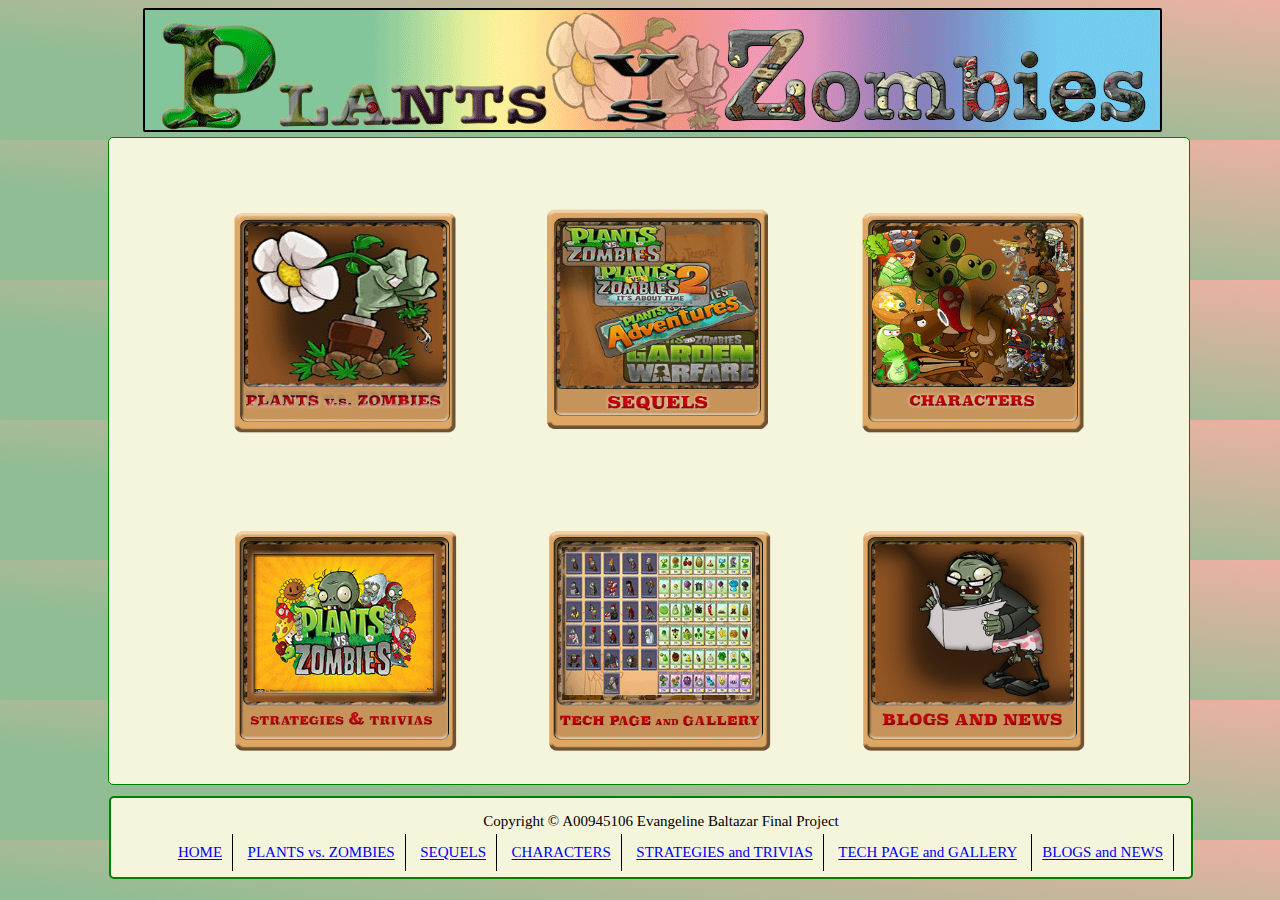
<file: Final/HTML/index.html>
<!DOCTYPE html>
<!--
Author: Evangeline Baltazar
SN: A00945106
Home page of the Final Project
-->

<html>
	<head>
		<title>PVZ</title>
		<link rel="stylesheet" href="../CSS/final.css">
		<meta http-equiv="Content-Type" content="text/html; charset=utf-8"/>
		<link rel="shortcut icon" href="../images/favicon.ico" type="image/x-icon">
		<link rel="icon" href="../images/favicon.ico" type="image/x-icon">
	</head>
	
	<body>
		<div id="body_container" >
		<header><img src="../images/banner2.png" alt="banner image of pvz" id="banner"></header>
			<div id="container">
				<div id="btn_nav">
				<ul>
					<li><a href="overview.html"><img src="../images/buttons/button.png" alt="overview button" class="btn" /></a></li>
					<li><a href="sequels.html"><img src="../images/buttons/sequelsbtn.png" alt="sequels button" class="btn" /></a></li>
					<li><a href="characters.html"><img src="../images/buttons/charbtn.png" alt="characters button" class="btn" /></a></li>
				</ul>
				<ul>
					<li><a href="strategies.html"><img src="../images/buttons/strategiesbtn.png" alt="strategies button" class="btn" /></a></li>
					<li><a href="techgal.html"><img src="../images/buttons/tech.png" alt="tech and gallery button" class="btn" /></a></li>
					<li><a href="blognews.html"><img src="../images/buttons/links.png" alt="blog and news button" class="btn" /></a></li>
				</ul>
				</div>
				<footer>
						<p>Copyright &copy; A00945106 Evangeline Baltazar Final Project<p>
							<ul class="sitemap">
								<li><a href="home.html">HOME</a></li>
								<li><a href="overview.html">PLANTS vs. ZOMBIES</a></li>
								<li><a href="sequels.html">SEQUELS</a></li>
								<li><a href="characters.html">CHARACTERS</a></li>
								<li><a href="strategies.html">STRATEGIES and TRIVIAS</a></li>
								<li><a href="techgal.html">TECH PAGE and GALLERY</a> </li>
								<li><a href="blognews.html">BLOGS and NEWS</a></li>

							</ul>
				</footer>
			</div>
				
		</div>
	</body>

</html>
</file>
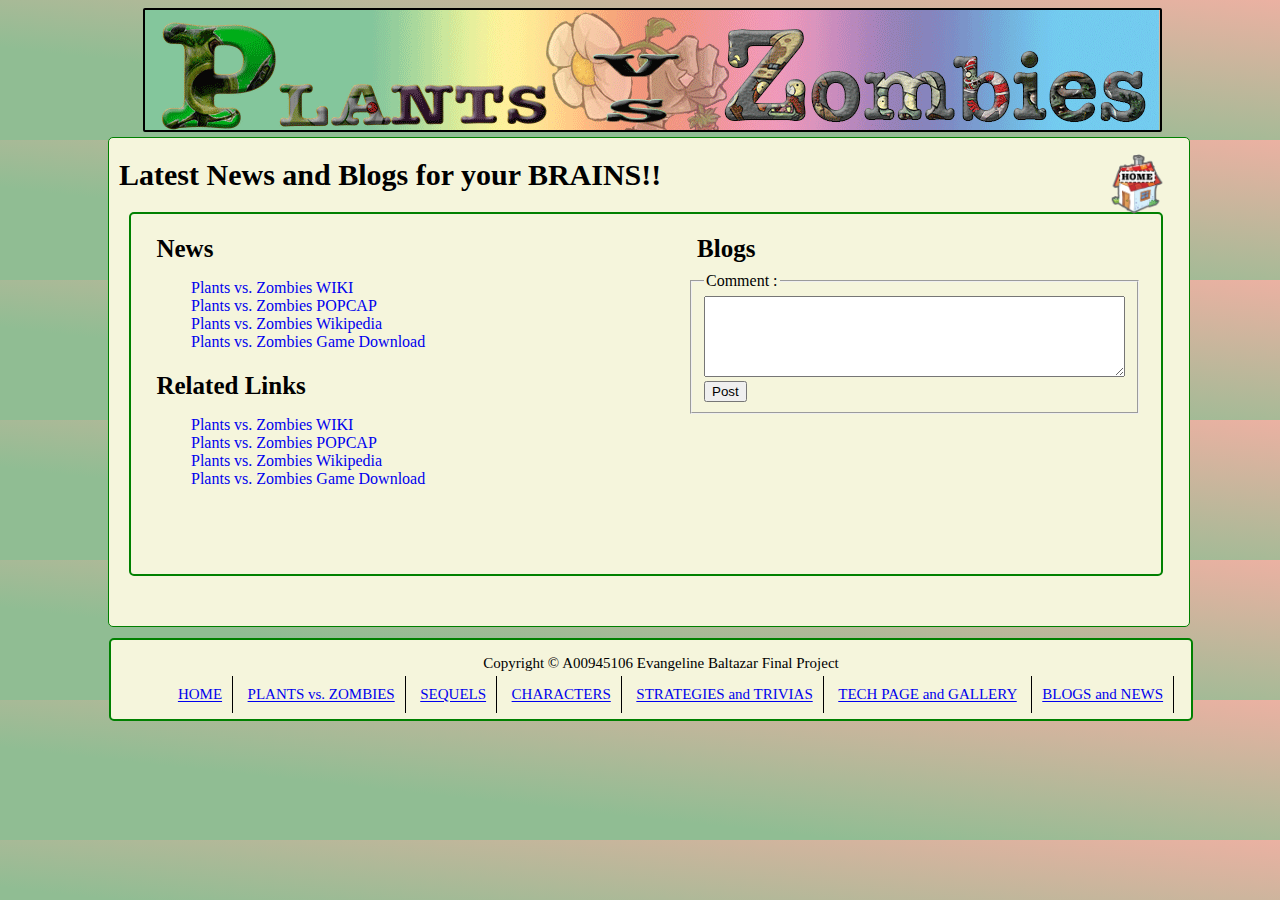
<file: Final/HTML/blognews.html>
<!DOCTYPE html>
<!--
Author: Evangeline Baltazar
SN: A00945106
Home page of the Final Project
-->

<html>
	<head>
		<title>PVZ</title>
		<link rel="stylesheet" href="../CSS/final.css">
		<meta http-equiv="Content-Type" content="text/html; charset=utf-8"/>
		<link rel="shortcut icon" href="../images/favicon.ico" type="image/x-icon">
		<link rel="icon" href="../images/favicon.ico" type="image/x-icon">
	</head>
	
	<body>
		<div id="body_container" >
		<header><img src="../images/banner2.png" alt="banner image of pvz" id="banner"></header>
			<div id="container">
			<p><a href="home.html"><img src="../images/buttons/home_icon.png" alt="home icon image" id="home_icon"/></a></p>
			<h1>Latest News and Blogs for your BRAINS!!</h1>
				<div id="links_container">
				<div class="left">
				<div id="news">
						<h2>News</h2>
						<ul class="links">
							<li><a href="http://www.popcap.com/plants-vs-zombies-2">Plants vs. Zombies WIKI</a></li>
							<li><a href="http://www.popcap.com.ph/games/plants-vs-zombies/online">Plants vs. Zombies POPCAP</a></li>
							<li><a href="http://en.wikipedia.org/wiki/Plants_vs._Zombies">Plants vs. Zombies Wikipedia</a></li>
							<li><a href="http://www.bigfishgames.com/">Plants vs. Zombies Game Download</a></li>
						</ul>
						
					</div>
					<div id="links">
						<h2>Related Links</h2>
						<ul class="links">
							<li><a href="http://plantsvszombies.wikia.com/wiki/Main_Page">Plants vs. Zombies WIKI</a></li>
							<li><a href="http://www.popcap.com.ph/games/plants-vs-zombies/online">Plants vs. Zombies POPCAP</a></li>
							<li><a href="http://en.wikipedia.org/wiki/Plants_vs._Zombies">Plants vs. Zombies Wikipedia</a></li>
							<li><a href="http://www.bigfishgames.com/">Plants vs. Zombies Game Download</a></li>
						</ul>
					</div>
				</div>
				<div class="right">
					
					<div id="blogs">
					<h2>Blogs</h2>
						<form method="post" action="post.php">
							<fieldset>
							<legend>Comment :</legend>
							<textarea rows="5" cols="50" name="comment">
							</textarea><br />
							<input type="submit" name="submit" value="Post" />
							</fieldset>
						</form>
				</div>
				</div>
				

				</div>
				<footer>
						<p>Copyright &copy; A00945106 Evangeline Baltazar Final Project<p>
							<ul class="sitemap">
								<li><a href="home.html">HOME</a></li>
								<li><a href="overview.html">PLANTS vs. ZOMBIES</a></li>
								<li><a href="sequels.html">SEQUELS</a></li>
								<li><a href="characters.html">CHARACTERS</a></li>
								<li><a href="strategies.html">STRATEGIES and TRIVIAS</a></li>
								<li><a href="techgal.html">TECH PAGE and GALLERY</a> </li>
								<li><a href="blognews.html">BLOGS and NEWS</a></li>

							</ul>
				</footer>
			</div>
			
		</div>
	</body>

</html>
</file>
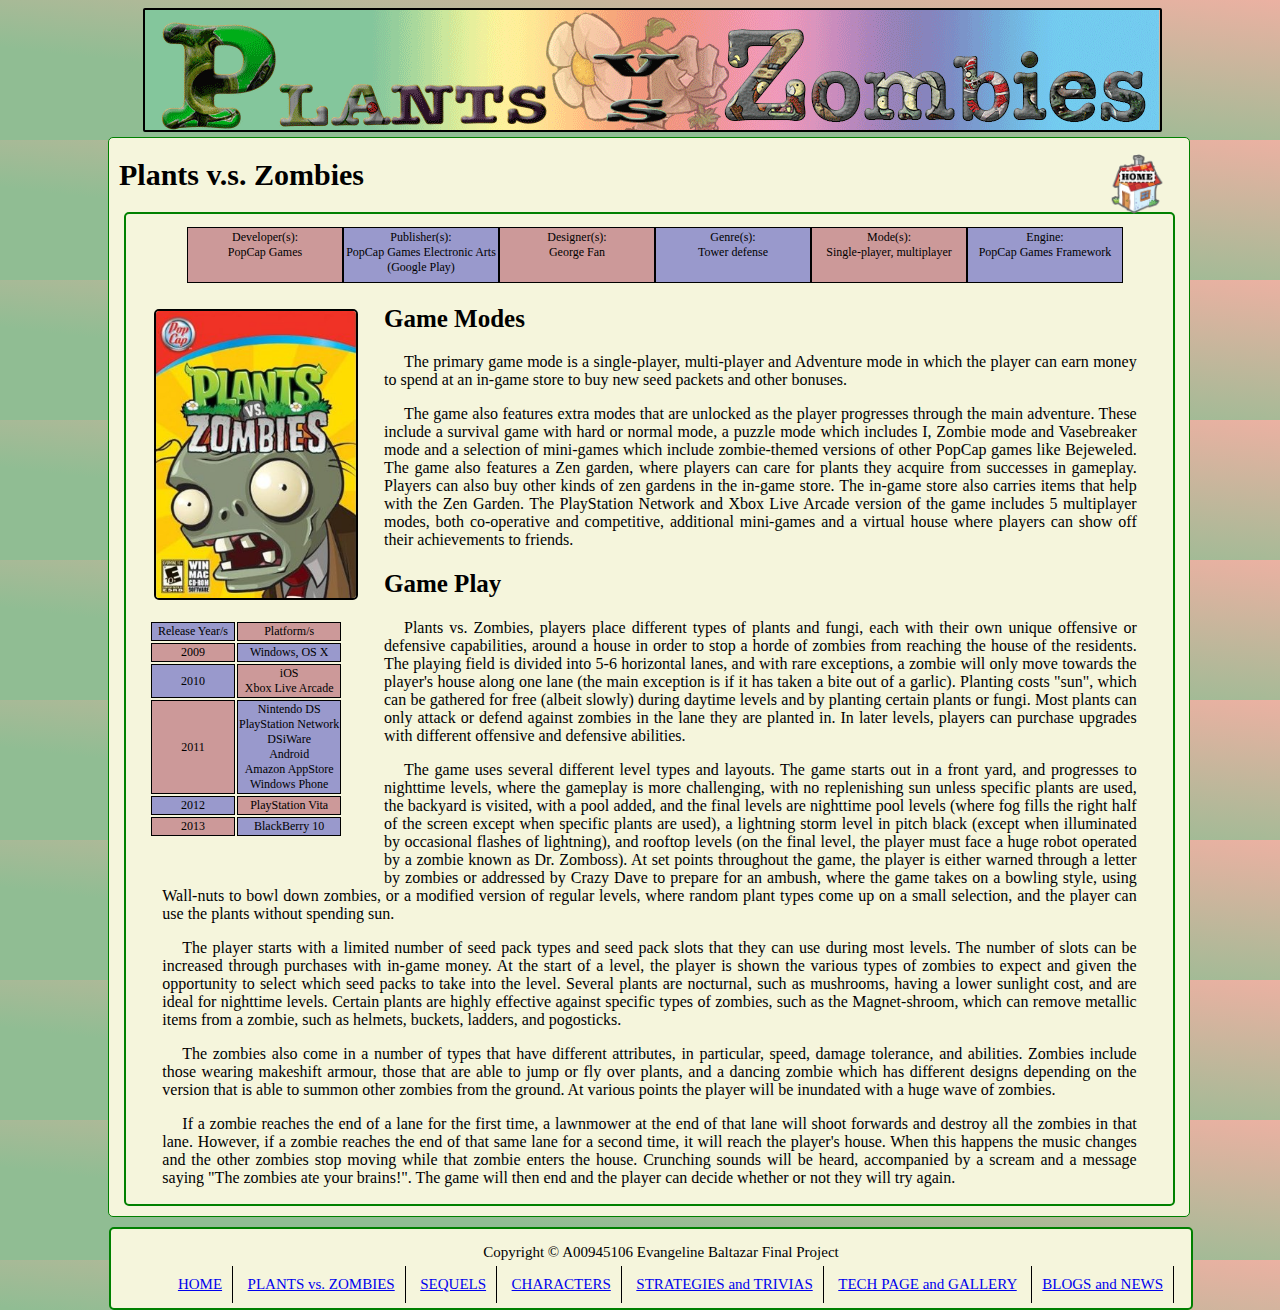
<file: Final/HTML/overview.html>
<!DOCTYPE html>
<!--
Author: Evangeline Baltazar
SN: A00945106
Home page of the Final Project
-->

<html>
	<head>
		<title>PVZ</title>
		<link rel="stylesheet" href="../CSS/final.css">
		<meta http-equiv="Content-Type" content="text/html; charset=utf-8"/>
		<link rel="shortcut icon" href="../images/favicon.ico" type="image/x-icon">
		<link rel="icon" href="../images/favicon.ico" type="image/x-icon">
	</head>
	
	<body>
		<div id="body_container">
		<header><img src="../images/banner2.png" alt="banner image of pvz" id="banner"></header>
		<div id="container">
			<p><a href="home.html"><img src="../images/buttons/home_icon.png" alt="home icon image" id="home_icon" /></a></p>
			<h1>Plants v.s. Zombies</h1>
			<div id="box_container">
				<div id="dev_nav">
					<ul>
						<li class="one">Developer(s):<br />	PopCap Games</li>
						<li class="two">Publisher(s):<br />		PopCap Games Electronic Arts (Google Play)</li>
						<li class="one">Designer(s):<br />		George Fan</li>
						<li class="two">Genre(s):<br />		Tower defense</li>
						<li class="one">Mode(s):<br />		Single-player, multiplayer</li>
						<li class="two">Engine:<br />		PopCap Games Framework</li>
					</ul>
				</div>
			
				<div class="timeline">
					<p><img src="../images/cover.png" alt="cover image" id="cover" /></p>
					<table>
						<tr>
							<td class="celltwo">Release Year/s	</td>
							<td class="cellone">Platform/s	</td>
						</tr>
						<tr>
							<td class="cellone">2009</td>
							<td class="celltwo">Windows, OS X</td>
						</tr>
						<tr>
							<td class="celltwo">2010</td>
							<td rowspan=1 class="cellone">iOS<br />Xbox Live Arcade</td>
						</tr>
						<tr  >
							<td class="cellone">2011</td>
							<td class="celltwo">Nintendo DS<br />
							PlayStation Network<br />
							DSiWare<br />
							Android<br />
							Amazon AppStore<br />
							Windows Phone<br />
						</tr>
						<tr>
							<td class="celltwo">2012</td>
							<td class="cellone">PlayStation Vita</td>
						</tr>
						<tr>
							<td class="cellone">2013</td>
							<td class="celltwo">BlackBerry 10</td>
						</tr>
					</table>
				</div>
			
			
				<div id="overview_contents">
					<h2>Game Modes</h2>
						<p>The primary game mode is a single-player, multi-player and Adventure mode in which the player can earn money to spend at an in-game store to buy new seed packets and other bonuses.</p>
						<p>
							The game also features extra modes that are unlocked as the player progresses through the main adventure. 
						These include a survival game with hard or normal mode, a puzzle mode which includes I, 
						Zombie mode and Vasebreaker mode and a selection of mini-games which include zombie-themed versions of other PopCap games like Bejeweled. 
						The game also features a Zen garden, where players can care for plants they acquire from successes in gameplay. 
						Players can also buy other kinds of zen gardens in the in-game store. The in-game store also carries items that help with the Zen Garden. 
						The PlayStation Network and Xbox Live Arcade version of the game includes 5 multiplayer modes, both co-operative and competitive, 
						additional mini-games and a virtual house where players can show off their achievements to friends.
						</p>
					<h2>Game Play</h2>
						<p> 
						Plants vs. Zombies, players place different types of plants and fungi, each with their own unique offensive or defensive capabilities, 
						around a house in order to stop a horde of zombies from reaching the house of the residents. 
						The playing field is divided into 5-6 horizontal lanes, and with rare exceptions, a zombie will only move towards the player's 
						house along one lane (the main exception is if it has taken a bite out of a garlic). 
						Planting costs "sun", which can be gathered for free (albeit slowly) during daytime levels and by planting certain plants or fungi. 
						Most plants can only attack or defend against zombies in the lane they are planted in. In later levels, players can purchase upgrades with different offensive and defensive abilities.
						</p>
						<p>
							The game uses several different level types and layouts. The game starts out in a front yard, and progresses to nighttime levels, where the gameplay is more challenging, 
						with no replenishing sun unless specific plants are used, the backyard is visited, with a pool added, and the final levels are nighttime pool levels (where fog fills the right half of the screen except when specific plants are used), 
						a lightning storm level in pitch black (except when illuminated by occasional flashes of lightning), and rooftop levels (on the final level, the player must face a huge robot operated by a zombie known as Dr. Zomboss). 
						At set points throughout the game, the player is either warned through a letter by zombies or addressed by Crazy Dave to prepare for an ambush, where the game takes on a bowling style, using Wall-nuts to bowl down zombies, or a modified version of regular levels, 
						where random plant types come up on a small selection, and the player can use the plants without spending sun.
						</p>
						<p>
							The player starts with a limited number of seed pack types and seed pack slots that they can use during most levels. The number of slots can be increased through purchases with in-game money. At the start of a level, the player is shown the various types of zombies to expect and given the opportunity to select which seed packs to take into the level. 
						Several plants are nocturnal, such as mushrooms, having a lower sunlight cost, and are ideal for nighttime levels. Certain plants are highly effective against specific types of zombies, such as the Magnet-shroom, which can remove metallic items from a zombie, such as helmets, buckets, ladders, and pogosticks.
						</p>
						<p>
						The zombies also come in a number of types that have different attributes, in particular, speed, damage tolerance, and abilities. Zombies include those wearing makeshift armour, those that are able to jump or fly over plants, and a dancing zombie which has different designs depending on the version that is able to summon other zombies from the ground. 
						At various points the player will be inundated with a huge wave of zombies.
						</p>
						<p>
						If a zombie reaches the end of a lane for the first time, a lawnmower at the end of that lane will shoot forwards and destroy all the zombies in that lane. However, if a zombie reaches the end of that same lane for a second time, it will reach the player's house. When this happens the music changes and the other zombies stop moving while that zombie enters the house. 
						Crunching sounds will be heard, accompanied by a scream and a message saying "The zombies ate your brains!". The game will then end and the player can decide whether or not they will try again.
						</p>
				</div>
			</div>	
		
		<footer>
						<p>Copyright &copy; A00945106 Evangeline Baltazar Final Project<p>
							<ul class="sitemap">
								<li><a href="home.html">HOME</a></li>
								<li><a href="overview.html">PLANTS vs. ZOMBIES</a></li>
								<li><a href="sequels.html">SEQUELS</a></li>
								<li><a href="characters.html">CHARACTERS</a></li>
								<li><a href="strategies.html">STRATEGIES and TRIVIAS</a></li>
								<li><a href="techgal.html">TECH PAGE and GALLERY</a> </li>
								<li><a href="blognews.html">BLOGS and NEWS</a></li>

							</ul>
				</footer>
				</div>
		</div>
	</body>

</html>
</file>
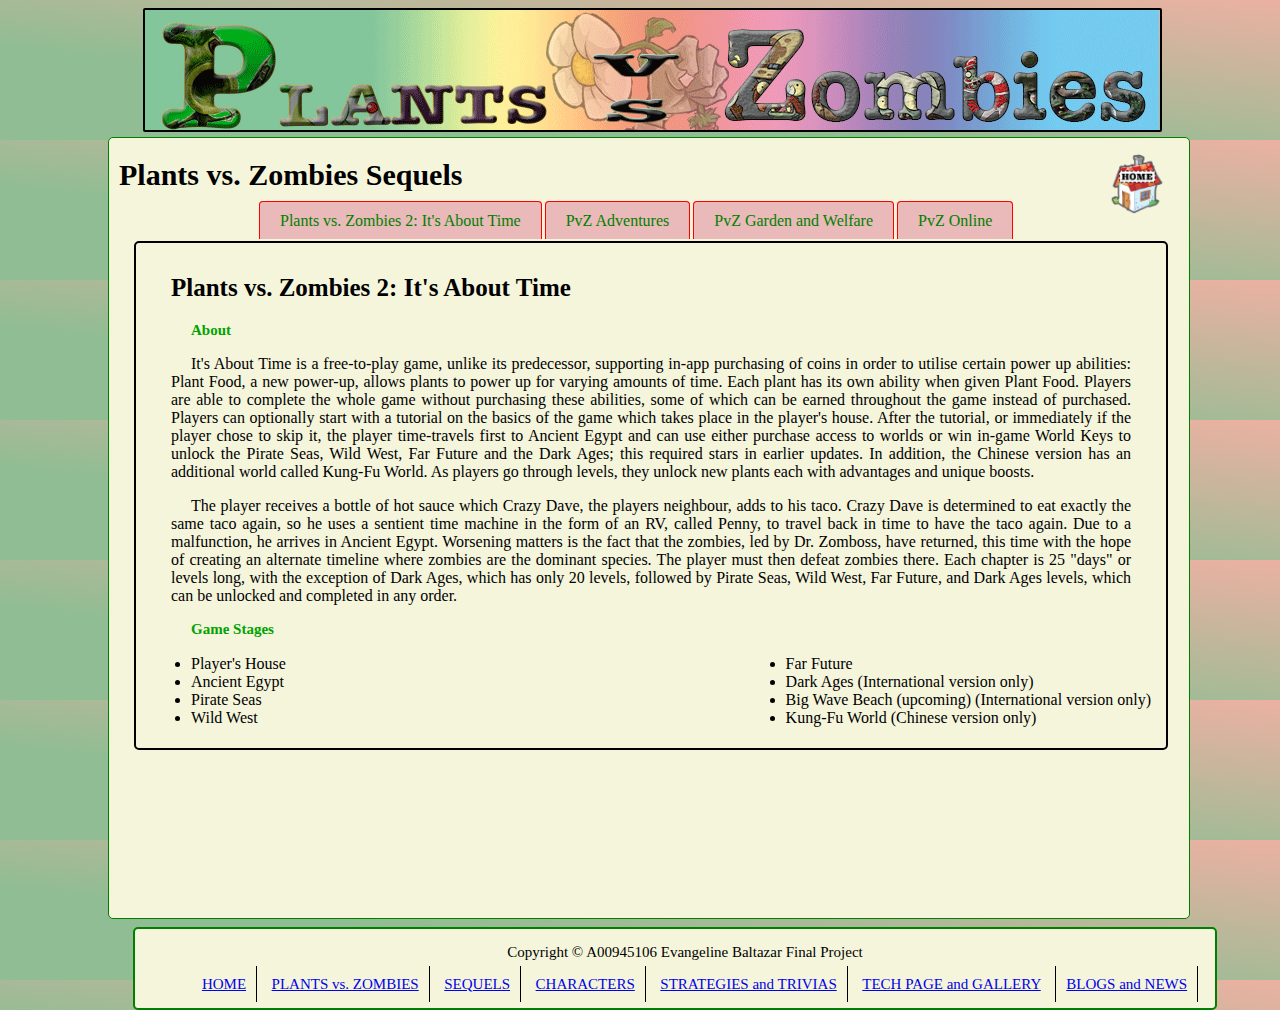
<file: Final/HTML/sequel_pvz2.html>
<!DOCTYPE html>
<!--
Author: Evangeline Baltazar
SN: A00945106
Home page of the Final Project
-->

<html>
	<head>
		<title>PVZ</title>
		<link rel="stylesheet" href="../CSS/final.css">
		<meta http-equiv="Content-Type" content="text/html; charset=utf-8"/>
		<link rel="shortcut icon" href="../images/favicon.ico" type="image/x-icon">
		<link rel="icon" href="../images/favicon.ico" type="image/x-icon">
	</head>
	
	<body>
		<div id="body_container">
		<header><img src="../images/banner2.png" alt="banner image of pvz" id="banner"></header>
		<div id="sqcontainer">
			<p><a href="home.html"><img src="../images/buttons/home_icon.png" alt="home icon image" id="home_icon"/></a></p>
			<h1>Plants vs. Zombies Sequels</h1>
			<div id="sequel"></div>
		<div id="seq_contents">
			<h2>Plants vs. Zombies 2: It's About Time</h2>	
				<div>
					<h3>About</h3>
					<p>
					   	It's About Time is a free-to-play game, unlike its predecessor, supporting in-app purchasing of coins in order to utilise certain power up abilities: 
					   	Plant Food, a new power-up, allows plants to power up for varying amounts of time. Each plant has its own ability when given Plant Food. 
					   	Players are able to complete the whole game without purchasing these abilities, some of which can be earned throughout the game instead of purchased. 
					   	Players can optionally start with a tutorial on the basics of the game which takes place in the player's house. 
					   	After the tutorial, or immediately if the player chose to skip it, the player time-travels first to Ancient Egypt and can use either purchase access to worlds or win in-game 
					   	World Keys to unlock the Pirate Seas, Wild West, Far Future and the Dark Ages; this required stars in earlier updates. 
					   	In addition, the Chinese version has an additional world called Kung-Fu World. As players go through levels, they unlock new plants each with advantages and unique boosts.
					</p>
					<p>
						The player receives a bottle of hot sauce which Crazy Dave, the players neighbour, adds to his taco. Crazy Dave is determined to eat exactly the same taco again, so he uses a sentient time machine in the form of an RV, called Penny, to travel back in time to have the taco again. 
						Due to a malfunction, he arrives in Ancient Egypt. Worsening matters is the fact that the zombies, led by Dr. Zomboss, have returned, this time with the hope of creating an alternate timeline where zombies are the dominant species. The player must then defeat zombies there. 
						Each chapter is 25 "days" or levels long, with the exception of Dark Ages, which has only 20 levels, followed by Pirate Seas, Wild West, Far Future, and Dark Ages levels, which can be unlocked and completed in any order.
					</p>
					<h3>Game Stages</h3>
						<ul id="pvz_stages">
							<li>Player's House</li>
							<li>Ancient Egypt</li>
							<li>Pirate Seas</li>
							<li>Wild West</li>
						</ul>
						<ul id="pvz_stages1">
							<li>Far Future</li>
							<li>Dark Ages (International version only)</li>
							<li>Big Wave Beach (upcoming) (International version only)</li>
							<li>Kung-Fu World (Chinese version only)</li>
						</ul>
				</div>
				</div>
				</div>
				
		</div>
		<div id="sfooter">
						<p>Copyright &copy; A00945106 Evangeline Baltazar Final Project<p>
							<ul class="sitemap">
								<li><a href="home.html">HOME</a></li>
								<li><a href="overview.html">PLANTS vs. ZOMBIES</a></li>
								<li><a href="sequels.html">SEQUELS</a></li>
								<li><a href="characters.html">CHARACTERS</a></li>
								<li><a href="strategies.html">STRATEGIES and TRIVIAS</a></li>
								<li><a href="techgal.html">TECH PAGE and GALLERY</a> </li>
								<li><a href="blognews.html">BLOGS and NEWS</a></li>

							</ul>
				</div>
		<script src="../JS/javascript.js"></script>
	</body>

</html>
</file>
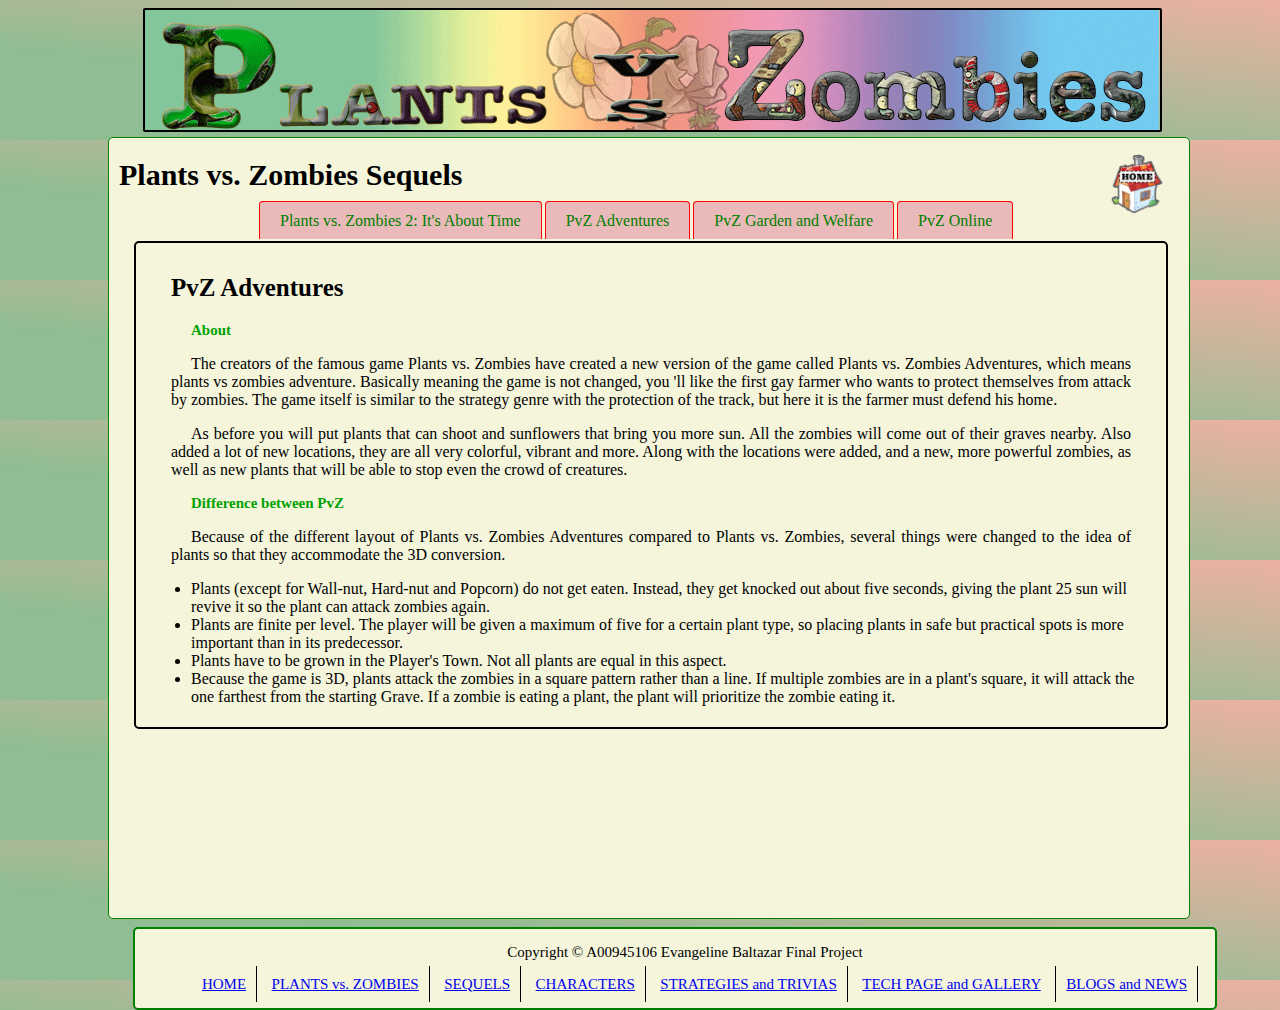
<file: Final/HTML/sequel_pvza.html>
<!DOCTYPE html>
<!--
Author: Evangeline Baltazar
SN: A00945106
Home page of the Final Project
-->

<html>
	<head>
		<title>PVZ</title>
		<link rel="stylesheet" href="../CSS/final.css">
		<meta http-equiv="Content-Type" content="text/html; charset=utf-8"/>
		<link rel="shortcut icon" href="../images/favicon.ico" type="image/x-icon">
		<link rel="icon" href="../images/favicon.ico" type="image/x-icon">
	</head>
	
	<body>
		<div id="body_container">
		<header><img src="../images/banner2.png" alt="banner image of pvz" id="banner"></header>
		<div id="sqcontainer">
			<p><a href="home.html"><img src="../images/buttons/home_icon.png" alt="home icon image" id="home_icon"/></a></p>
			<h1>Plants vs. Zombies Sequels</h1>
			<div id="sequel"></div>
		<div id="seq_contents">
			<h2>PvZ Adventures</h2>
			<div>
				<h3>About</h3>
					<p>
					The creators of the famous game Plants vs. Zombies have created a new version of the game called Plants vs. Zombies Adventures, which means plants vs zombies adventure.
					Basically meaning the game is not changed, you 'll like the first gay farmer who wants to protect themselves from attack by zombies. The game itself is similar to the strategy genre with the protection of the track, but here it is the farmer must defend his home.
					</p>
					<p>
					As before you will put plants that can shoot and sunflowers that bring you more sun. All the zombies will come out of their graves nearby. 
					Also added a lot of new locations, they are all very colorful, vibrant and more. Along with the locations were added, and a new, more powerful zombies, as well as new plants that will be able to stop even the crowd of creatures.
					</p>
				<h3>Difference between PvZ</h3>
					<p>Because of the different layout of Plants vs. Zombies Adventures compared to Plants vs. Zombies, several things were changed to the idea of plants so that they accommodate the 3D conversion.</p>
					<ul>
						<li>Plants (except for Wall-nut, Hard-nut and Popcorn) do not get eaten. Instead, they get knocked out about five seconds, giving the plant 25 sun will revive it so the plant can attack zombies again.</li>
						<li>Plants are finite per level. The player will be given a maximum of five for a certain plant type, so placing plants in safe but practical spots is more important than in its predecessor.</li>
						<li>Plants have to be grown in the Player's Town. Not all plants are equal in this aspect.</li>
						<li>Because the game is 3D, plants attack the zombies in a square pattern rather than a line. If multiple zombies are in a plant's square, it will attack the one farthest from the starting Grave. If a zombie is eating a plant, the plant will prioritize the zombie eating it.</li>
					</ul>
			</div>
				</div>
				</div>
				
		</div>
		<div id="sfooter">
						<p>Copyright &copy; A00945106 Evangeline Baltazar Final Project<p>
							<ul class="sitemap">
								<li><a href="home.html">HOME</a></li>
								<li><a href="overview.html">PLANTS vs. ZOMBIES</a></li>
								<li><a href="sequels.html">SEQUELS</a></li>
								<li><a href="characters.html">CHARACTERS</a></li>
								<li><a href="strategies.html">STRATEGIES and TRIVIAS</a></li>
								<li><a href="techgal.html">TECH PAGE and GALLERY</a> </li>
								<li><a href="blognews.html">BLOGS and NEWS</a></li>

							</ul>
				</div>
		<script src="../JS/javascript.js"></script>
	</body>

</html>
</file>
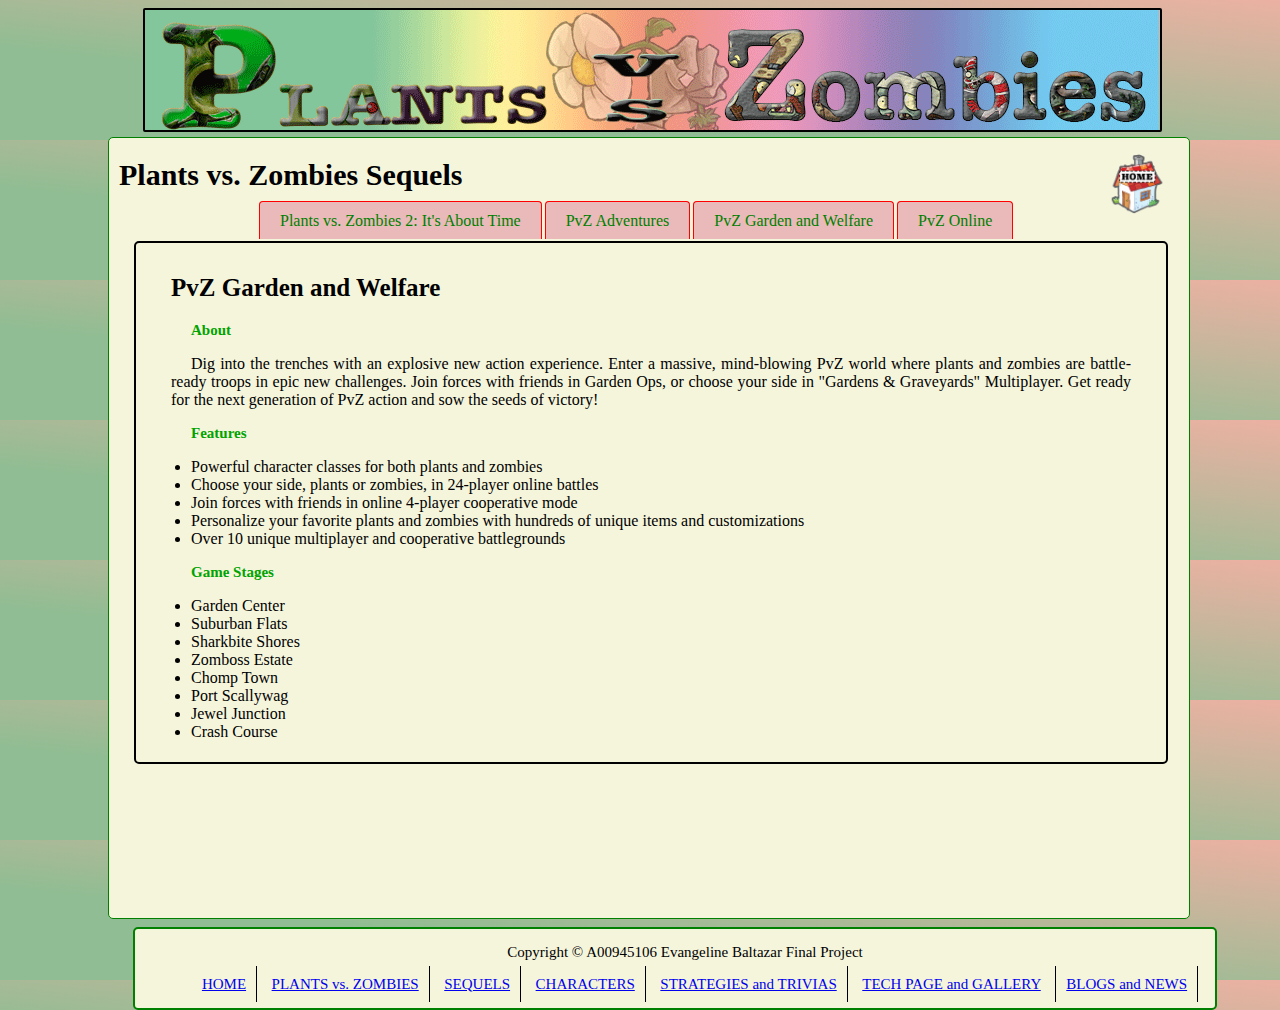
<file: Final/HTML/sequel_pvzgw.html>
<!DOCTYPE html>
<!--
Author: Evangeline Baltazar
SN: A00945106
Home page of the Final Project
-->

<html>
	<head>
		<title>PVZ</title>
		<link rel="stylesheet" href="../CSS/final.css">
		<meta http-equiv="Content-Type" content="text/html; charset=utf-8"/>
		<link rel="shortcut icon" href="../images/favicon.ico" type="image/x-icon">
		<link rel="icon" href="../images/favicon.ico" type="image/x-icon">
	</head>
	
	<body>
		<div id="body_container">
		<header><img src="../images/banner2.png" alt="banner image of pvz" id="banner"></header>
		<div id="sqcontainer">
			<p><a href="home.html"><img src="../images/buttons/home_icon.png" alt="home icon image" id="home_icon"/></a></p>
			<h1>Plants vs. Zombies Sequels</h1>
			<div id="sequel"></div>
		<div id="seq_contents">
			<h2>PvZ Garden and Welfare</h2>	
			<div>
				<h3>About</h3>
					<p>
					Dig into the trenches with an explosive new action experience. Enter a massive, mind-blowing PvZ world where plants and zombies are battle-ready troops in epic new challenges. 
					Join forces with friends in Garden Ops, or choose your side in &quot;Gardens & Graveyards&quot; Multiplayer. Get ready for the next generation of PvZ action and sow the seeds of victory!
					</p>
				<h3>Features</h3>
					<ul>
						<li>Powerful character classes for both plants and zombies</li>
						<li>Choose your side, plants or zombies, in 24-player online battles</li>
						<li>Join forces with friends in online 4-player cooperative mode</li>
						<li>Personalize your favorite plants and zombies with hundreds of unique items and customizations</li>
						<li>Over 10 unique multiplayer and cooperative battlegrounds</li>
					</ul>
				<h3>Game Stages</h3>
					<ul>
						<li>Garden Center</li>
						<li>Suburban Flats</li>
						<li>Sharkbite Shores</li>
						<li>Zomboss Estate</li>
						<li>Chomp Town</li>
						<li>Port Scallywag</li>
						<li>Jewel Junction</li>
						<li>Crash Course</li>
					</ul>
			</div>
			</div>
				</div>
		</div>
		<script src="../JS/javascript.js"></script>
		<div id="sfooter">
						<p>Copyright &copy; A00945106 Evangeline Baltazar Final Project<p>
							<ul class="sitemap">
								<li><a href="home.html">HOME</a></li>
								<li><a href="overview.html">PLANTS vs. ZOMBIES</a></li>
								<li><a href="sequels.html">SEQUELS</a></li>
								<li><a href="characters.html">CHARACTERS</a></li>
								<li><a href="strategies.html">STRATEGIES and TRIVIAS</a></li>
								<li><a href="techgal.html">TECH PAGE and GALLERY</a> </li>
								<li><a href="blognews.html">BLOGS and NEWS</a></li>

							</ul>
				</div>
	</body>

</html>
</file>
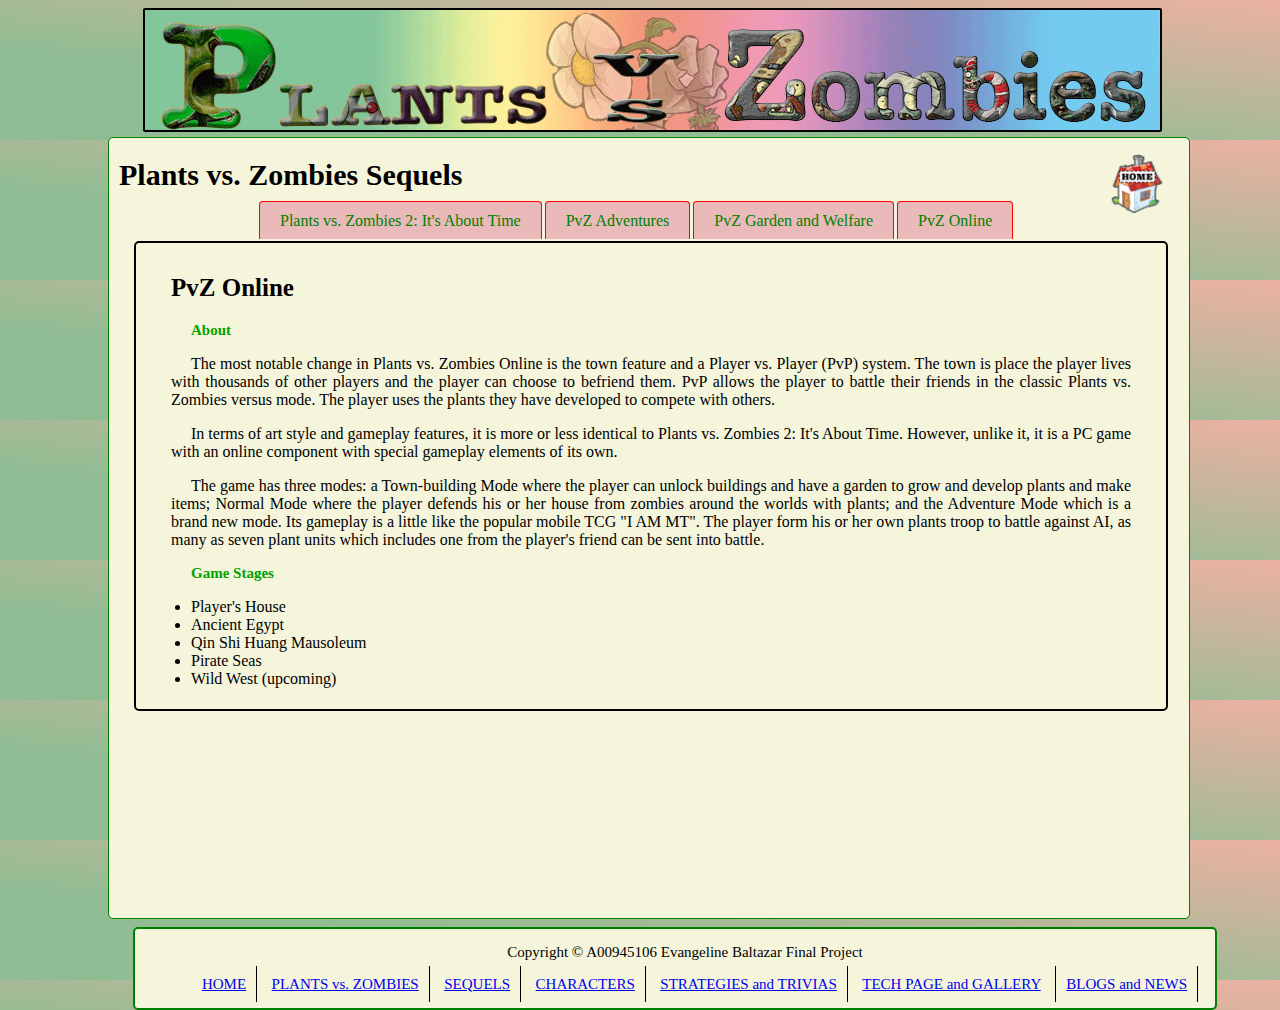
<file: Final/HTML/sequel_pvzo.html>
<!DOCTYPE html>
<!--
Author: Evangeline Baltazar
SN: A00945106
Home page of the Final Project
-->

<html>
	<head>
		<title>PVZ</title>
		<link rel="stylesheet" href="../CSS/final.css">
		<meta http-equiv="Content-Type" content="text/html; charset=utf-8"/>
		<link rel="shortcut icon" href="../images/favicon.ico" type="image/x-icon">
		<link rel="icon" href="../images/favicon.ico" type="image/x-icon">
	</head>
	
	<body>
	<div id="body_container">
		<header><img src="../images/banner2.png" alt="banner image of pvz" id="banner"></header>
		<div id="sqcontainer">
			<p><a href="home.html"><img src="../images/buttons/home_icon.png" alt="home icon image" id="home_icon"/></a></p>
			<h1>Plants vs. Zombies Sequels</h1>
			<div id="sequel"></div>
		<div id="seq_contents">
			<h2>PvZ Online</h2>
			<div>
				<h3>About</h3>
						<p>
						The most notable change in Plants vs. Zombies Online is the town feature and a Player vs. Player (PvP) system. 
						The town is place the player lives with thousands of other players and the player can choose to befriend them. PvP allows the player to battle their friends in the classic Plants vs. Zombies versus mode. 
						The player uses the plants they have developed to compete with others.
						</p>
						<p>
						In terms of art style and gameplay features, it is more or less identical to Plants vs. Zombies 2: It's About Time. However, unlike it, it is a PC game with an online component with special gameplay elements of its own.
						</p>
						<p>
						The game has three modes: a Town-building Mode where the player can unlock buildings and have a garden to grow and develop plants and make items; Normal Mode where the player defends his or her house from zombies around the worlds with plants; and the Adventure Mode which is a brand new mode. 
						Its gameplay is a little like the popular mobile TCG "I AM MT". The player form his or her own plants troop to battle against AI, as many as seven plant units which includes one from the player's friend can be sent into battle.
						</p>
				<h3>Game Stages</h3>
					<ul>
						<li>Player's House</li>
						<li>Ancient Egypt</li>
						<li>Qin Shi Huang Mausoleum</li>
						<li>Pirate Seas</li>
						<li>Wild West (upcoming)</li>
					</ul>
				</div>
				</div>
				</div>
		</div>
		<script src="../JS/javascript.js"></script>
		<div id="sfooter">
						<p>Copyright &copy; A00945106 Evangeline Baltazar Final Project<p>
							<ul class="sitemap">
								<li><a href="home.html">HOME</a></li>
								<li><a href="overview.html">PLANTS vs. ZOMBIES</a></li>
								<li><a href="sequels.html">SEQUELS</a></li>
								<li><a href="characters.html">CHARACTERS</a></li>
								<li><a href="strategies.html">STRATEGIES and TRIVIAS</a></li>
								<li><a href="techgal.html">TECH PAGE and GALLERY</a> </li>
								<li><a href="blognews.html">BLOGS and NEWS</a></li>

							</ul>
				</div>
	</body>

</html>
</file>
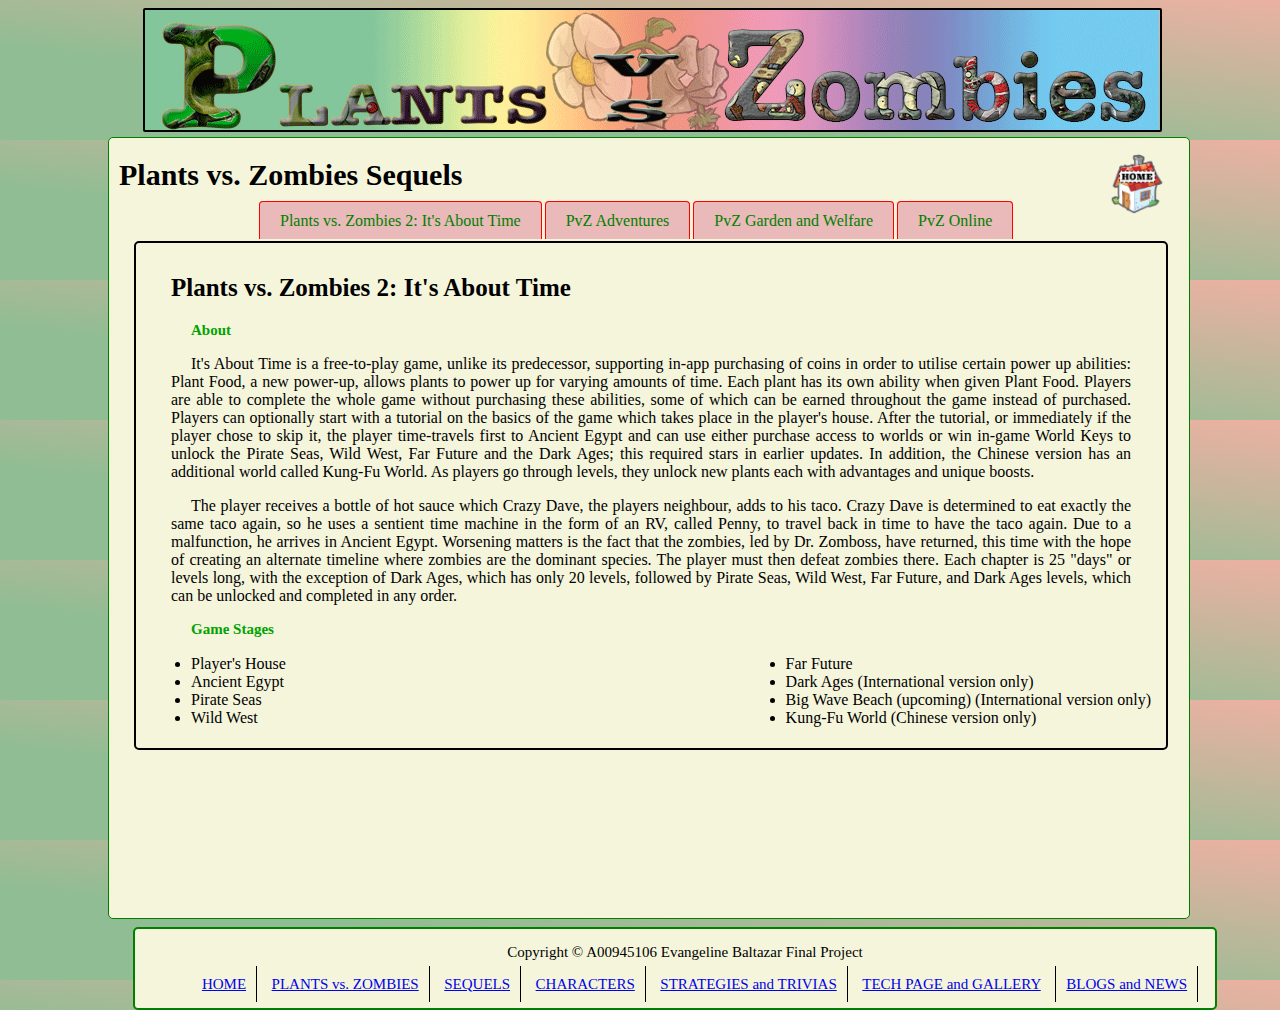
<file: Final/HTML/sequels.html>
<!DOCTYPE html>
<!--
Author: Evangeline Baltazar
SN: A00945106
Home page of the Final Project
-->

<html>
	<head>
		<title>PVZ</title>
		<link rel="stylesheet" href="../CSS/final.css">
		<meta http-equiv="Content-Type" content="text/html; charset=utf-8"/>
		<link rel="shortcut icon" href="../images/favicon.ico" type="image/x-icon">
		<link rel="icon" href="../images/favicon.ico" type="image/x-icon">
	</head>
	
	<body>
		<div id="body_container">
		<header><img src="../images/banner2.png" alt="banner image of pvz" id="banner"></header>
		<div id="sqcontainer">
			<p><a href="home.html"><img src="../images/buttons/home_icon.png" alt="home icon image" id="home_icon"/></a></p>
			<h1>Plants vs. Zombies Sequels</h1>
			<div id="sequel"></div>
		<div id="seq_contents">
			<h2>Plants vs. Zombies 2: It's About Time</h2>	
				<div>
					<h3>About</h3>
					<p>
					   	It's About Time is a free-to-play game, unlike its predecessor, supporting in-app purchasing of coins in order to utilise certain power up abilities: 
					   	Plant Food, a new power-up, allows plants to power up for varying amounts of time. Each plant has its own ability when given Plant Food. 
					   	Players are able to complete the whole game without purchasing these abilities, some of which can be earned throughout the game instead of purchased. 
					   	Players can optionally start with a tutorial on the basics of the game which takes place in the player's house. 
					   	After the tutorial, or immediately if the player chose to skip it, the player time-travels first to Ancient Egypt and can use either purchase access to worlds or win in-game 
					   	World Keys to unlock the Pirate Seas, Wild West, Far Future and the Dark Ages; this required stars in earlier updates. 
					   	In addition, the Chinese version has an additional world called Kung-Fu World. As players go through levels, they unlock new plants each with advantages and unique boosts.
					</p>
					<p>
						The player receives a bottle of hot sauce which Crazy Dave, the players neighbour, adds to his taco. Crazy Dave is determined to eat exactly the same taco again, so he uses a sentient time machine in the form of an RV, called Penny, to travel back in time to have the taco again. 
						Due to a malfunction, he arrives in Ancient Egypt. Worsening matters is the fact that the zombies, led by Dr. Zomboss, have returned, this time with the hope of creating an alternate timeline where zombies are the dominant species. The player must then defeat zombies there. 
						Each chapter is 25 "days" or levels long, with the exception of Dark Ages, which has only 20 levels, followed by Pirate Seas, Wild West, Far Future, and Dark Ages levels, which can be unlocked and completed in any order.
					</p>
					<h3>Game Stages</h3>
						<ul id="pvz_stages">
							<li>Player's House</li>
							<li>Ancient Egypt</li>
							<li>Pirate Seas</li>
							<li>Wild West</li>
						</ul>
						<ul id="pvz_stages1">
							<li>Far Future</li>
							<li>Dark Ages (International version only)</li>
							<li>Big Wave Beach (upcoming) (International version only)</li>
							<li>Kung-Fu World (Chinese version only)</li>
						</ul>
				</div>
				</div>
				</div>
		</div>
		<div id="sfooter">
						<p>Copyright &copy; A00945106 Evangeline Baltazar Final Project<p>
							<ul class="sitemap">
								<li><a href="home.html">HOME</a></li>
								<li><a href="overview.html">PLANTS vs. ZOMBIES</a></li>
								<li><a href="sequels.html">SEQUELS</a></li>
								<li><a href="characters.html">CHARACTERS</a></li>
								<li><a href="strategies.html">STRATEGIES and TRIVIAS</a></li>
								<li><a href="techgal.html">TECH PAGE and GALLERY</a> </li>
								<li><a href="blognews.html">BLOGS and NEWS</a></li>

							</ul>
				</div>
		<script src="../JS/javascript.js"></script>
	</body>

</html>
</file>
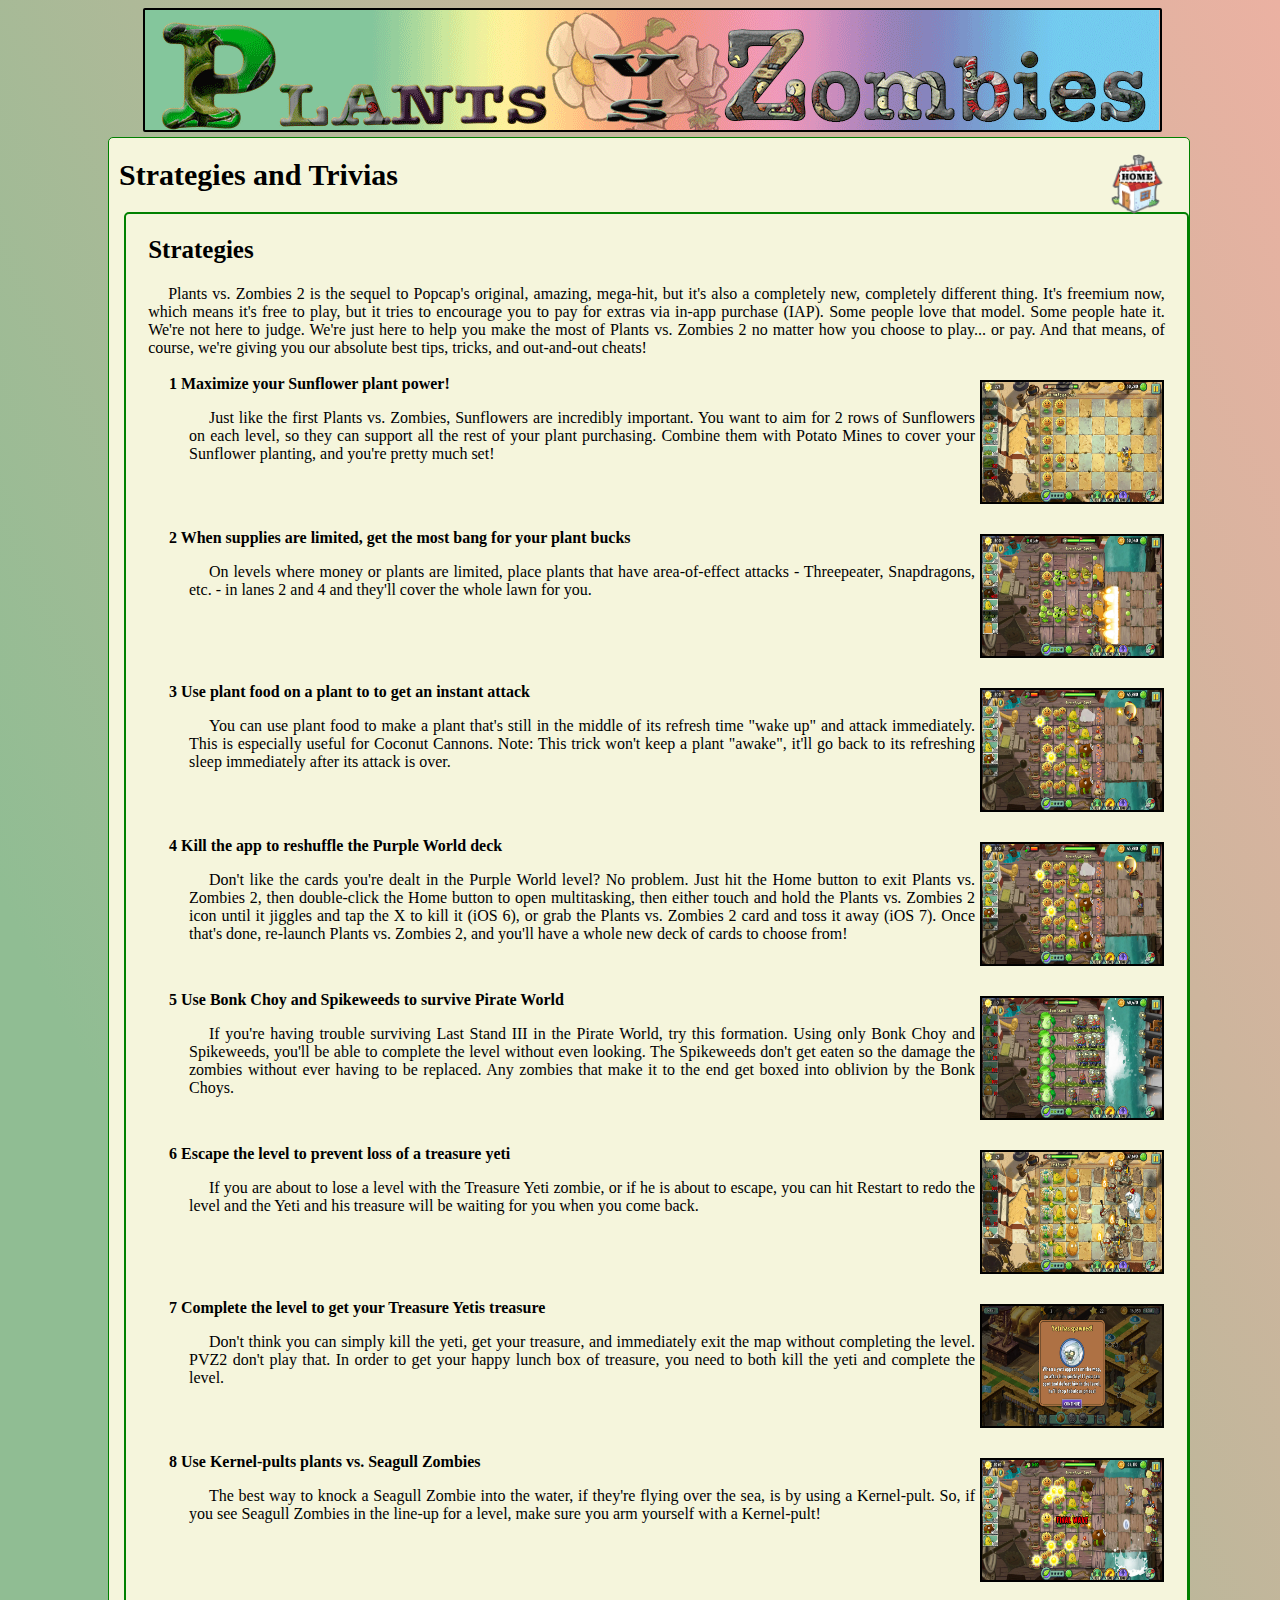
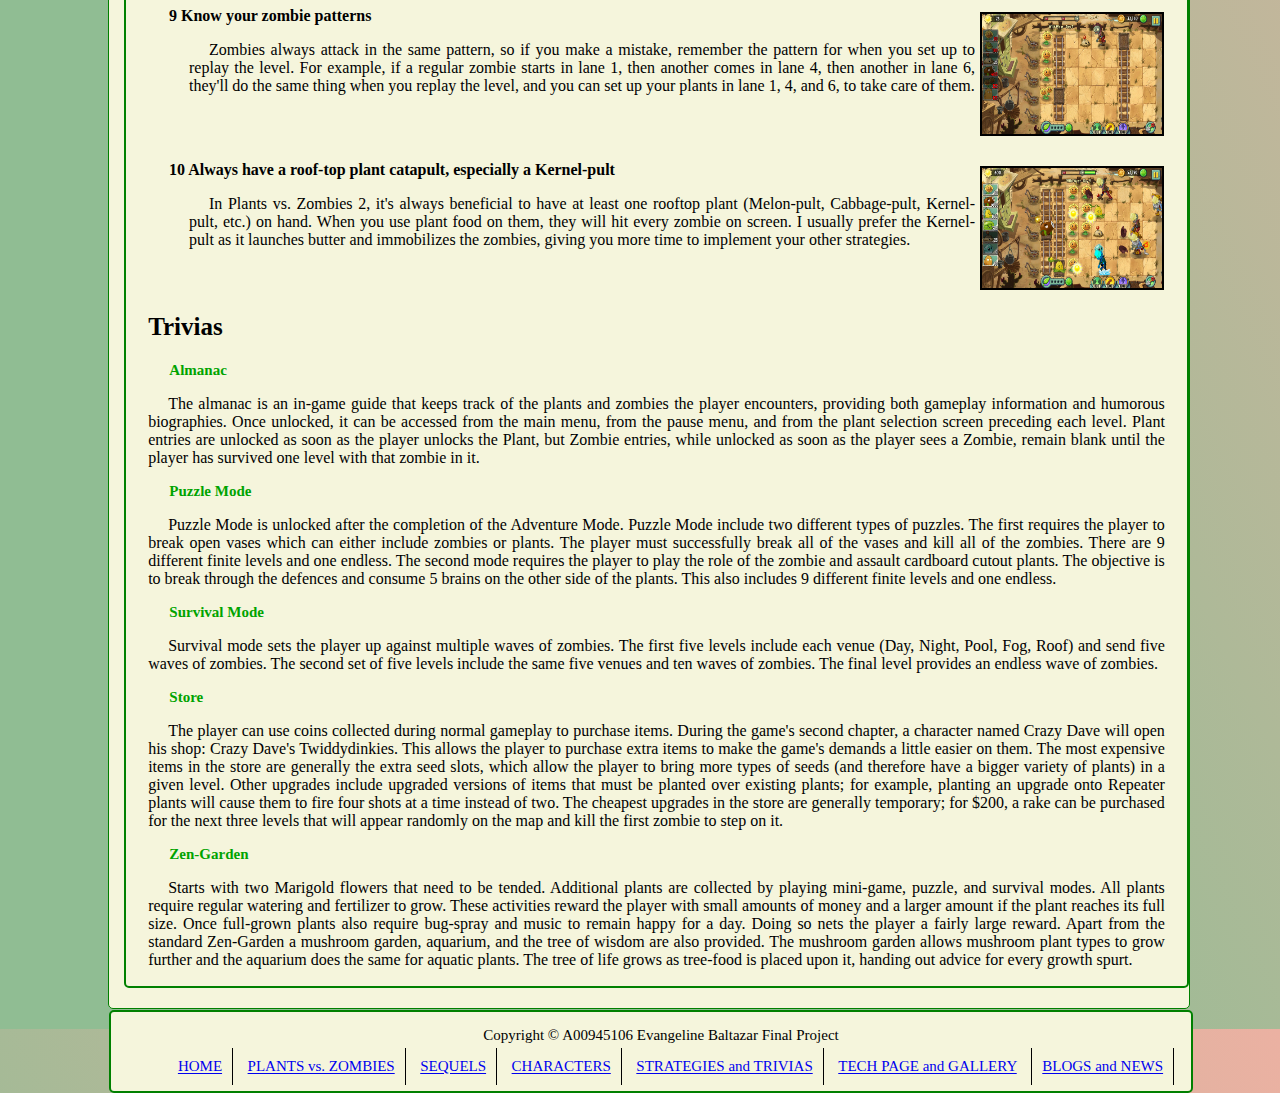
<file: Final/HTML/strategies.html>
<!DOCTYPE html>
<!--
Author: Evangeline Baltazar
SN: A00945106
Home page of the Final Project
-->

<html>
	<head>
		<title>PVZ</title>
		<link rel="stylesheet" href="../CSS/final.css">
		<meta http-equiv="Content-Type" content="text/html; charset=utf-8"/>
		<link rel="shortcut icon" href="../images/favicon.ico" type="image/x-icon">
		<link rel="icon" href="../images/favicon.ico" type="image/x-icon">
	</head>
	
	<body>
		<div id="body_container">
		<header><img src="../images/banner2.png" alt="banner image of pvz" id="banner" /></header>
		<div id="stcontainer">
		<p><a href="home.html"><img src="../images/buttons/home_icon.png" alt="home icon image" id="home_icon" /></a></p>
			<h1>Strategies and Trivias</h1>
				<div id="scontainer">
					<h2>Strategies</h2>
						<p>
							Plants vs. Zombies 2 is the sequel to Popcap's original, amazing, mega-hit, but it's also a completely new, completely different thing. 
							It's freemium now, which means it's free to play, but it tries to encourage you to pay for extras via in-app purchase (IAP). Some people love that model. Some people hate it.
							We're not here to judge. We're just here to help you make the most of Plants vs. Zombies 2 no matter how you choose to play... or pay. 
							And that means, of course, we're giving you our absolute best tips, tricks, and out-and-out cheats!
						</p>
					<div id="strat">
						<ol>
							<li>Maximize your Sunflower plant power!
								<img src="../images/s1.jpg" alt="maximize your sunflower" class="strategy_image" />
								<p>
								Just like the first Plants vs. Zombies, Sunflowers are incredibly important. You want to aim for 2 rows of Sunflowers on each level, so they can support all the rest of your plant purchasing. 
								Combine them with Potato Mines to cover your Sunflower planting, and you're pretty much set!
								</p>
						
							</li>
							<li>When supplies are limited, get the most bang for your plant bucks
								<img src="../images/s2.jpg" alt="plant bucks" class="strategy_image" />
								<p>
								On levels where money or plants are limited, place plants that have area-of-effect attacks - Threepeater, Snapdragons, etc. - in lanes 2 and 4 and they'll cover the whole lawn for you.
								</p>
							</li>	
							<li>Use plant food on a plant to to get an instant attack
								<img src="../images/s3.jpg" alt="instant attack" class="strategy_image" />
								<p>
								You can use plant food to make a plant that's still in the middle of its refresh time "wake up" and attack immediately. This is especially useful for Coconut Cannons.
								Note: This trick won't keep a plant "awake", it'll go back to its refreshing sleep immediately after its attack is over.
								</p>
							</li>
							<li>Kill the app to reshuffle the Purple World deck
								<img src="../images/s4.jpg" alt="Purple World deck" class="strategy_image" />
								<p>
								Don't like the cards you're dealt in the Purple World level? No problem. Just hit the Home button to exit Plants vs. Zombies 2, then double-click the Home button to open multitasking, 
								then either touch and hold the Plants vs. Zombies 2 icon until it jiggles and tap the X to kill it (iOS 6), or grab the Plants vs. Zombies 2 card and toss it away (iOS 7). Once that's done, re-launch Plants vs. Zombies 2, and you'll have a whole new deck of cards to choose from!
								</p>
							</li>
							<li>Use Bonk Choy and Spikeweeds to survive Pirate World
								<img src="../images/s5.jpg" alt="Bonk Choy and Spike Weeds" class="strategy_image" />
								<p>
								If you're having trouble surviving Last Stand III in the Pirate World, try this formation. Using only Bonk Choy and Spikeweeds, you'll be able to complete the level without even looking. The Spikeweeds don't get eaten so the damage the zombies without ever having to be replaced. 
								Any zombies that make it to the end get boxed into oblivion by the Bonk Choys.
								</p>
							</li>
							<li>Escape the level to prevent loss of a treasure yeti
								<img src="../images/s6.jpg" alt="treasure yeti" class="strategy_image" />
								<p>
								If you are about to lose a level with the Treasure Yeti zombie, or if he is about to escape, you can hit Restart to redo the level and the Yeti and his treasure will be waiting for you when you come back.
								</p>
						
							</li>
							<li>Complete the level to get your Treasure Yetis treasure
								<img src="../images/s7.jpg" alt="maximize your sunflower" class="strategy_image" />
								<p>
								Don't think you can simply kill the yeti, get your treasure, and immediately exit the map without completing the level. PVZ2 don't play that. In order to get your happy lunch box of treasure, you need to both kill the yeti and complete the level.
								</p>
							</li>
							<li>Use Kernel-pults plants vs. Seagull Zombies
								<img src="../images/s8.jpg" alt="Kernel-pults vs. Seagull Zombies" class="strategy_image" />
								<p>
								The best way to knock a Seagull Zombie into the water, if they're flying over the sea, is by using a Kernel-pult. So, if you see Seagull Zombies in the line-up for a level, make sure you arm yourself with a Kernel-pult!
								</p>
							</li>
							<li>Know your zombie patterns
								<img src="../images/s9.jpg" alt="zombie patterns" class="strategy_image" />
								<p>
								Zombies always attack in the same pattern, so if you make a mistake, remember the pattern for when you set up to replay the level. 
								For example, if a regular zombie starts in lane 1, then another comes in lane 4, then another in lane 6, they'll do the same thing when you replay the level, and you can set up your plants in lane 1, 4, and 6, to take care of them.
								</p>
							</li>
							<li>Always have a roof-top plant catapult, especially a Kernel-pult
								<img src="../images/s10.jpg" alt="maximize your sunflower" class="strategy_image" />
								<p>
								In Plants vs. Zombies 2, it's always beneficial to have at least one rooftop plant (Melon-pult, Cabbage-pult, Kernel-pult, etc.) on hand. When you use plant food on them, they will hit every zombie on screen. 
								I usually prefer the Kernel-pult as it launches butter and immobilizes the zombies, giving you more time to implement your other strategies.
								</p>
							</li>
						</ol>
					</div>
						<h2>Trivias</h2>
							<h3>Almanac</h3>
								<p>
								The almanac is an in-game guide that keeps track of the plants and zombies the player encounters, providing both gameplay information and humorous biographies. Once unlocked, it can be accessed from the main menu, from the pause menu, and from the plant selection screen preceding each level. 
								Plant entries are unlocked as soon as the player unlocks the Plant, but Zombie entries, while unlocked as soon as the player sees a Zombie, remain blank until the player has survived one level with that zombie in it.
								</p>
							<h3>Puzzle Mode</h3>
								<p>
								Puzzle Mode is unlocked after the completion of the Adventure Mode. Puzzle Mode include two different types of puzzles. 
								The first requires the player to break open vases which can either include zombies or plants. The player must successfully break all of the vases and kill all of the zombies. There are 9 different finite levels and one endless. The second mode requires the player to play the role of the zombie and assault cardboard cutout plants. 
								The objective is to break through the defences and consume 5 brains on the other side of the plants. This also includes 9 different finite levels and one endless.
								</p>
							<h3>Survival Mode</h3>
								<p>
								Survival mode sets the player up against multiple waves of zombies. The first five levels include each venue (Day, Night, Pool, Fog, Roof) and send five waves of zombies. The second set of five levels include the same five venues and ten waves of zombies. The final level provides an endless wave of zombies.
								</p>
							<h3>Store</h3>
								<p>
								The player can use coins collected during normal gameplay to purchase items. During the game's second chapter, a character named Crazy Dave will open his shop: Crazy Dave's Twiddydinkies. This allows the player to purchase extra items to make the game's demands a little easier on them. 
								The most expensive items in the store are generally the extra seed slots, which allow the player to bring more types of seeds (and therefore have a bigger variety of plants) in a given level.
								Other upgrades include upgraded versions of items that must be planted over existing plants; for example, planting an upgrade onto Repeater plants will cause them to fire four shots at a time instead of two. The cheapest upgrades in the store are generally temporary; for $200, a rake can be purchased for the next three levels that will appear randomly on the map and kill the first zombie to step on it.
								</p>
						
							<h3>Zen-Garden</h3>
								<p>
								Starts with two Marigold flowers that need to be tended. Additional plants are collected by playing mini-game, puzzle, and survival modes. All plants require regular watering and fertilizer to grow. These activities reward the player with small amounts of money and a larger amount if the plant reaches its full size. 
								Once full-grown plants also require bug-spray and music to remain happy for a day. Doing so nets the player a fairly large reward. Apart from the standard Zen-Garden a mushroom garden, aquarium, and the tree of wisdom are also provided. The mushroom garden allows mushroom plant types to grow further and the aquarium does the same for aquatic plants. 
								The tree of life grows as tree-food is placed upon it, handing out advice for every growth spurt.
								</p>	
					</div>
					<footer>
						<p>Copyright &copy; A00945106 Evangeline Baltazar Final Project<p>
							<ul class="sitemap">
								<li><a href="home.html">HOME</a></li>
								<li><a href="overview.html">PLANTS vs. ZOMBIES</a></li>
								<li><a href="sequels.html">SEQUELS</a></li>
								<li><a href="characters.html">CHARACTERS</a></li>
								<li><a href="strategies.html">STRATEGIES and TRIVIAS</a></li>
								<li><a href="techgal.html">TECH PAGE and GALLERY</a> </li>
								<li><a href="blognews.html">BLOGS and NEWS</a></li>

							</ul>
				</footer>
			
					
			</div>
			
		</div>
	</body>

</html>
</file>
<file: Final/CSS/final.css>
/*all of the html pages*/
html{
	background-image: -webkit-gradient(linear,right top,right top,color-stop(0.33, #90BD93),color-stop(1, #EBB1A2));
	background-image: -o-linear-gradient(right top, #90BD93 33%, #EBB1A2 100%);
	background-image: -moz-linear-gradient(right top, #90BD93 33%, #EBB1A2 100%);
	background-image: -webkit-linear-gradient(right top, #90BD93 33%, #EBB1A2 100%);
	background-image: -ms-linear-gradient(right top, #90BD93 33%, #EBB1A2 100%);
	background-image: linear-gradient(to right top, #90BD93 33%, #EBB1A2 100%);	
}

h1{
	font-size:30px;
	margin-left:10px;
}
h2{
	font-size:25px;
	margin-bottom:2%;
	margin-left:2%;
}

h3{
	font-size:15px;
	margin-left:4%;
	color:#00A300;
}
h4{
	margin-left:8%;
	color:#00B200;
}
p{
	text-align:justify;
	text-indent:20px;
	margin-left:2%;
	margin-right:2%;
}

ol { 
	counter-reset: item ;
}

ol>li {
 	display: block ;
}

ol>li:before {
 	content: counters(item, ".") " "; counter-increment: item;
}

#body_container{
	font-family: "Comic Sans", Comic Sans MS, cursive;
	width:1280px;
	margin:auto;
}

#container{
	position:absolute;
	margin:0px 250px 40px 100px;
	border: 1px solid green;
	border-radius:5px;
	padding-bottom:10px;
	background-color:#F5F5DC;
	width:1080px;
	height:auto;
}

header{
	position:relative;
	margin:0px 20px 5px 135px;
	border:2px solid black;
	border-radius:2px;
	width:1015px;
	height:120px;
}

#thumbs ul{
	list-style-type:none;
}

#home_icon{
	width:60px;
	height:60px;
	float:right;
	
}

#home_icon:hover{
	-webkit-transform: translateY(-5px);
	  -ms-transform: translateY(-5px);
	  transform: translateY(-5px);
	 -webkit-box-shadow: 0 8px 6px -6px green;
   -moz-box-shadow: 0 8px 6px -6px green;
		box-shadow: 0 8px 6px -6px green;

}

/*pvzhome page css*/

#btn_nav ul{
	text-align:center;
}
#btn_nav li{
	list-style-type:none;
	display:inline;
	/*margin:0 20px 0 50px;*/
	padding:25px;
	margin-right:20px;
}

.btn{
	width:240px;
	height:240px;
	margin-top:50px;
	-webkit-transition-duration: 0.3s;
  	transition-duration: 0.3s;
  	-webkit-transition-property: -webkit-transform;
  	transition-property: transform;
  	-webkit-transform: translateZ(0);
  	-ms-transform: translateZ(0);
  	transform: translateZ(0);
  	box-shadow: 0 0 1px rgba(0, 0, 0, 0);
}

.btn:hover {
  -webkit-transform: translateY(-5px);
  -ms-transform: translateY(-5px);
  transform: translateY(-5px);
 -webkit-box-shadow: 0 8px 6px -6px black;
   -moz-box-shadow: 0 8px 6px -6px black;
		box-shadow: 0 8px 6px -6px black;
}


/*overview page css*/
#box_container{
	width:1045px;
	margin-left:15px;
	border:2px solid green;
	border-radius:5px;
	padding:1px;
}

#dev_nav ul{
	font-size:12px;
}

#dev_nav li{
	text-align:center;
	float:left;
	display:inline;	
	border:1px solid black;
	list-style-type:none;
	padding:2px;
	width:150px;
	height:50px;	
}

#dev_nav li:first-child{
	margin-left:20px;	
}

.one {
	background-color: #CC9999; color: black;
}
.two {
	background-color: #9999CC; color: black;
}
.timeline{
	float:left;
	width:250px;
	height:580px;
	margin:10px 5px 2px 2px;
	border-radius:5px;
	text-align:center;
}

#cover{
	width:200px;
	border:2px solid black;
	border-radius:5px;
}

table{
	margin-left:20px;
}
.timeline tr{
	font-size:12px;
}

.timeline td{
	border:1px solid black;
	list-style-type:none;
}

.timeline td:first-child{
	width:80px;
	text-align:center;
}

td.cellone {
	background-color: #CC9999; color: black;
}
td.celltwo {
	background-color: #9999CC; color: black;
}

#overview_contents{
	position:relative;
	margin-right:15px;
	margin-left:15px;
	margin-top:90px;
}

#overview_contents p{
	text-indent:20px;
	text-align:justify;
}

/*sequels css*/
#sqcontainer{
	position:absolute;
	margin:0px 250px 40px 100px;
	border: 1px solid green;
	border-radius:5px;
	padding-bottom:10px;
	background-color:#F5F5DC;
	width:1080px;
	height:770px;
}

#seq_contents{
	position:absolute;
	width:1000px;	
	margin-left:25px;
	border: 2px solid black;
	border-radius:5px;
	padding:10px 15px 5px 15px;
}

#sequel ul#menu {
    padding: 0;
    margin-bottom: 11px;
    margin-left:150px;
}

#sequel ul#menu li {
    display: inline;
    margin-right: 3px;
}

#sequel ul#menu li a {
    background-color:#EAB9B9 ;
    padding: 10px 20px;
    text-decoration: none;
    color: green;
    border-radius: 4px 4px 0 0;
    border-top:1px solid red;
    border-left:1px solid red;
    border-right:1px solid red;
}

#sequel ul#menu li a:hover {
    color: green;
    background-color: black;
}

#pvz_stages{
	float:left;
	margin-top:2px;
}

#pvz_stages1{
	float:right;
	margin-top:2px;
}

/*strategies css*/
#stcontainer{
	position:relative;
	margin:0px 250px 20px 100px;
	border: 1px solid green;
	border-radius:5px;
	padding-bottom:20px;
	background-color:#F5F5DC;
	width:1080px;
	height:auto;
}
#scontainer{
	position:realative
	width:1045px;
	margin-left:15px;
	border:2px solid green;
	border-radius:5px;
	padding:1px;
}

#seq_contents{
	position:relative;
	height:auto;
	position:absolute;
}
#strat li{
	float:left;
	font-weight:bolder;
	width:1000px;
	height:150px;
	margin:2px;
}

#strat li>p{
	font-weight:normal;
}

.strategy_image{
	float: right;
	width:180px;
	height:120px;
	margin:5px;
	border: 2px solid black;
}

/*tech and gallery area*/

#gallery_box{
	margin-left:20px;
	margin-right:20px;
}

#pg { 
	position: relative; 
	height: 327px; 
	background:#404040 ;
	padding-top:40px; 
}

#pg li { 
	position: relative;
	list-style: none; 
	width: 175px; 
	height: 117px; 
	overflow: hidden; 
	float: left;
	padding-top:5px; 
	z-index: 2; 
	opacity: .3; 
}

#pg li.active { 
	opacity: 1; 
}

#pg li.selected { 
	opacity: 1; 
	z-index: 99; 
	-moz-box-shadow: 0px 0px 10px #fff; 
	-webkit-box-shadow: 0px 0px 10px #fff; 
}

#pg li img { 
	display: block; 
	width: 100%; 
}

#pg li p { 
	color: white; 
	margin: 10px 0; 
	font-size: 12px; 
}

#pg li { 
	filter:alpha(opacity=40); 
}

#pg li.active { 
	filter:alpha(opacity=100); 
}

#pg li.selected {
	filter:alpha(opacity=100);
	background: black;
}

/*characters*/

.characters{
	width:500px;
	margin-left: 25%;
	margin-right:25%;
	
}

.thumbnail{
	width:100px;
	height:100px;
	border:1px solid black;
	margin-left:5px;
	margin-bottom:10px;
}

.thumbnail:hover{
	box-shadow: 1px 1px 5px 5px green;
}

/*blognews css*/
#links_container{
	margin:20px 0px 40px 20px;
	border: 2px solid green;
	border-radius:5px;
	padding-bottom:10px;
	background-color:#F5F5DC;
	width:1030px;
	height:350px;
}

.left{
	float:left;
	margin-left:20px;
}

.right{
	float:right;
	margin-right:20px;
}

.links>li{
	list-style-type:none;
}

.links>li>a{
	text-decoration:none;
	
}

.links>li>a:hover{
	color:green;
}

/*footer css*/
footer{
	position:absolute;
	width: 1080px;
	text-align:center;
	margin-top:2%;
	border:2px solid green;
	border-radius:5px;
	background-color:#F5F5DC;
	font-family: Times New Roman;
	font-size:15px;
}

footer>p{
	text-align:center;
}

.sitemap>li{
	list-style-type:none;
	display:inline;
	border-right:1px solid black;
	padding:1%;
}

.sitemap>li>a:hover{
	color:red;
}

.sitemap>li>a:active{
	color:green;
}

/*footer for sequels*/
#sfooter{
	position:absolute;
	width: 1080px;
	text-align:center;
	margin-top:790px;
	margin-left:125px;
	border:2px solid green;
	border-radius:5px;
	background-color:#F5F5DC;
	font-family: Times New Roman;
	font-size:15px;
}

#sfooter>p{
	text-align:center;
}
</file>
